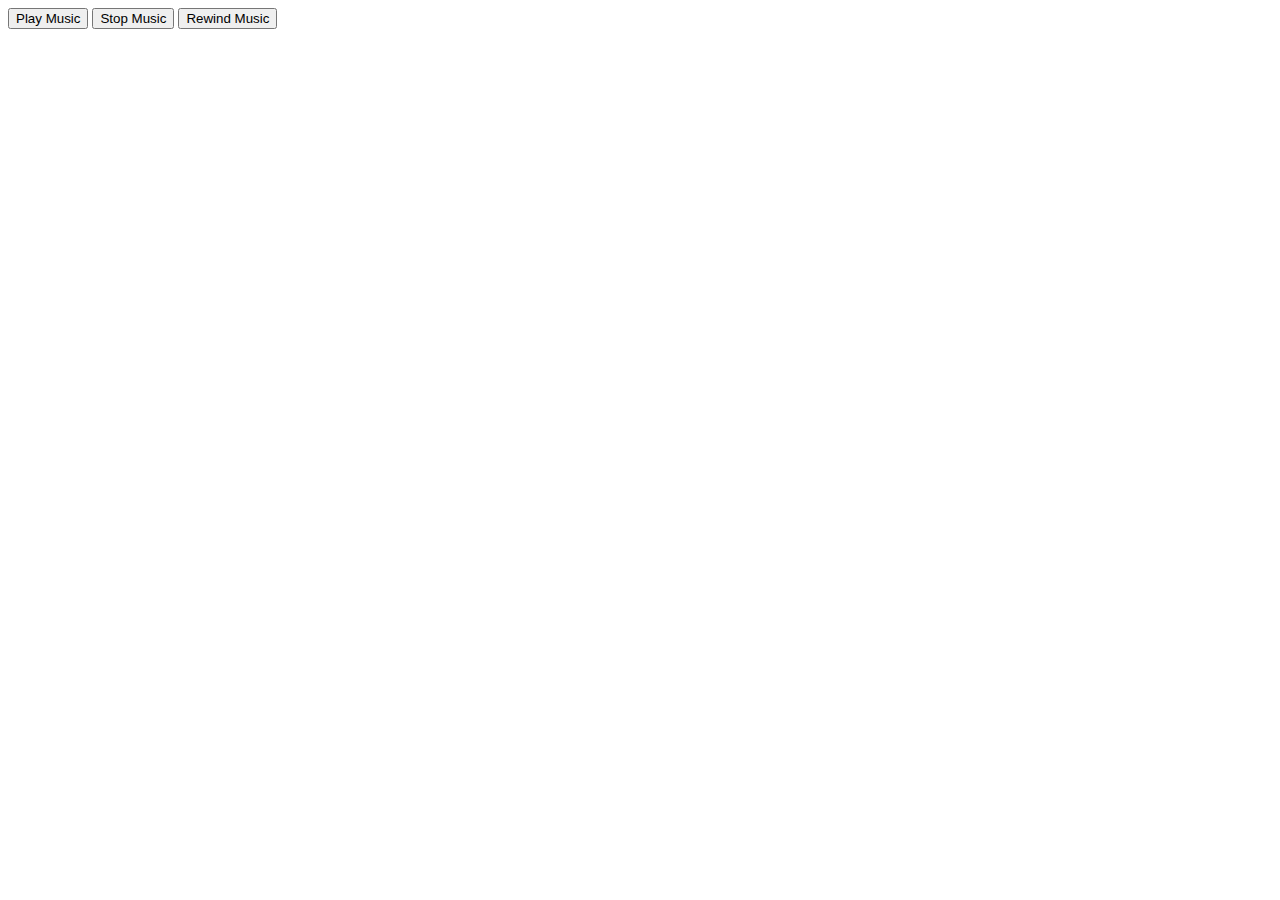
<file: htdocs/soundtest.html>
<!DOCTYPE HTML PUBLIC "-//W3C//DTD HTML 4.01 Transitional//EN"
                      "http://www.w3.org/TR/html4/loose.dtd">
<html>
<head>
<meta http-equiv="Content-Language" content="en-us">
<meta http-equiv="Content-Type" content="text/html; charset=windows-1252">
<title>Music Test</title>
<script language="javascript">
function playMusic(nm) {
	obj = document.embeds[nm];
	if(obj.Play) obj.Play();
	return true;
}
function stopMusic(nm) {
	obj = document.embeds[nm];
	if(obj.Stop) obj.Stop();
	return true;
}
function rewMusic(nm) {
	obj = document.embeds[nm];
	if(obj.Rewind) obj.Rewind();
	return true;
}
</script>
</head>

<body>
<button type="button" onclick="return document.embeds['bip'].Play();">Play Music</button>
<button type="button" onclick="return stopMusic('myMusic');">Stop Music</button>
<button type="button" onclick="return rewMusic('myMusic');">Rewind Music</button>

<embed src="sounds/bip.wav" type="application/x-mplayer2" autostart="0" loop="true" height="0" width="0" name="bip" mute="false">

</body>
</html>
</file>
